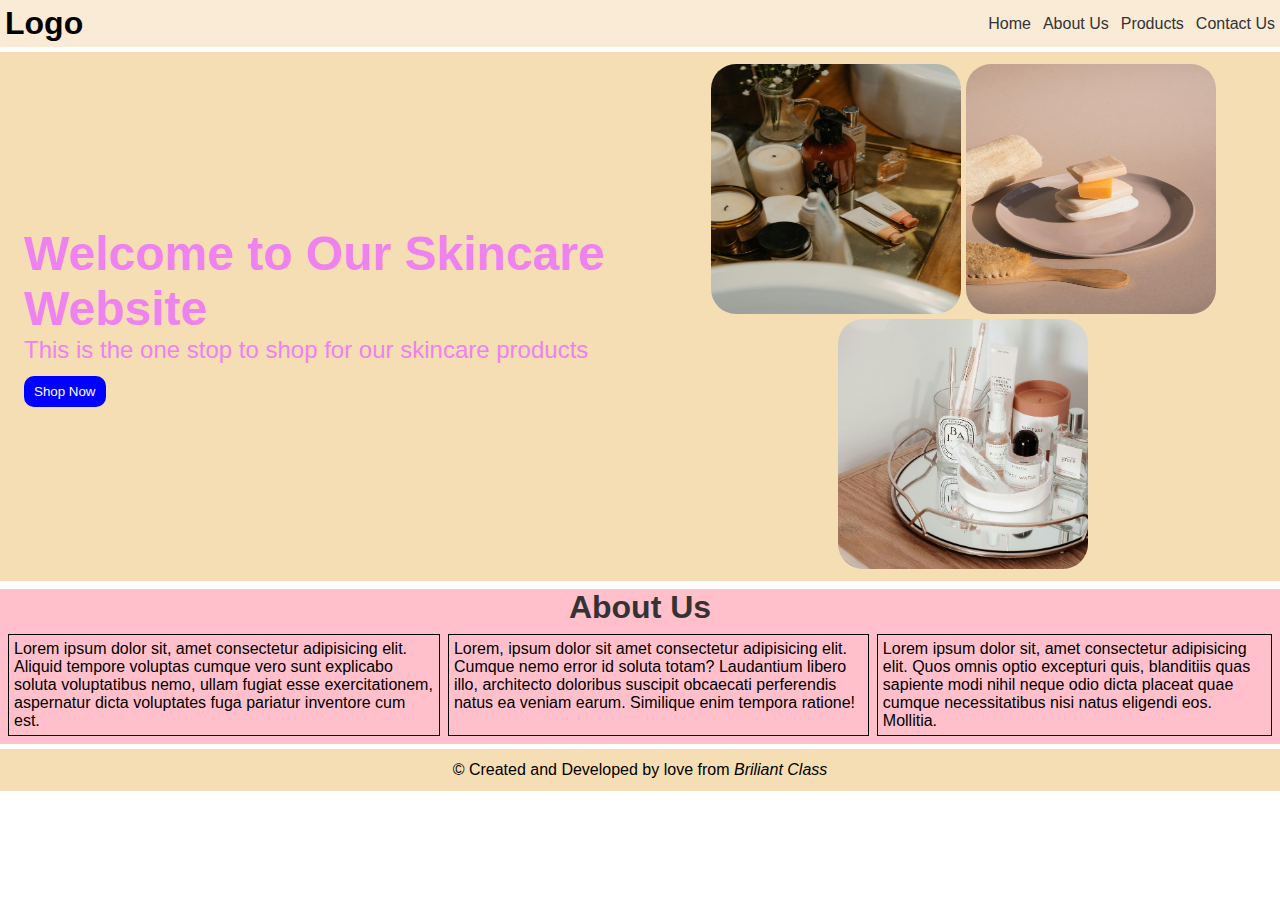
<file: review-1-demo 2/index.html>
<!DOCTYPE html>
<html lang="en">

<head>
    <meta charset="UTF-8">
    <meta name="viewport" content="width=device-width, initial-scale=1.0">
    <title>Skin Care Website</title>
    <link href="./styles/styles.css" rel="stylesheet"> <!-- Linking to an external CSS stylesheet -->
</head>

<body>

    <header class="header">
        <div class="container">
            <h1>Logo</h1>
            <nav class="nav">
                <ul class="nav__list">
                    <li class="nav__item">
                        <a href="#home">Home</a>
                    </li>
                    <li class="nav__item">
                        <a href="#about">About Us</a>
                    </li>
                    <li class="nav__item">
                        <a href="products">Products</a>
                    </li>
                    <li class="nav__item">
                        <a href="./contact.html">Contact Us</a>
                    </li>
                </ul>
            </nav>
        </div>
    </header>

    <main class="hero-section" id="home">
        <section>
            <div class="hero-section__left">
                <h1>
                    Welcome to Our Skincare Website
                </h1>
                <p>This is the one stop to shop for our skincare products</p>
                <button class="hero-button" type="button">Shop Now</button>
            </div>
            <div class="hero-section__right">
                <img src="./assets/image-1.jpg" alt="image-1">
                <img src="./assets/image-2.jpg" alt="image-1">
                <img src="./assets/image-3.jpg" alt="image-1">
            </div>
        </section>
    </main>
    <section class="about-section" id="about">
        <div class="about__heading">
            <h3 class="about__heading">About Us</h3>
        </div>
        <div class="about__description">
            <p>
                Lorem ipsum dolor sit, amet consectetur adipisicing elit. Aliquid tempore voluptas cumque vero sunt
                explicabo soluta voluptatibus nemo, ullam fugiat esse exercitationem, aspernatur dicta voluptates fuga
                pariatur inventore cum est.
            </p>
            <p>
                Lorem, ipsum dolor sit amet consectetur adipisicing elit. Cumque nemo error id soluta totam? Laudantium
                libero illo, architecto doloribus suscipit obcaecati perferendis natus ea veniam earum. Similique enim
                tempora ratione!
            </p>
            <p>
                Lorem ipsum dolor sit, amet consectetur adipisicing elit. Quos omnis optio excepturi quis, blanditiis
                quas sapiente modi nihil neque odio dicta placeat quae cumque necessitatibus nisi natus eligendi eos.
                Mollitia.
            </p>
        </div>
    </section>
    <footer>
        <p>
            &copy; Created and Developed by love from <i>Briliant Class</i>
        </p>
    </footer>
</body>

</html>
</file>
<file: review-1-demo 2/styles/styles.css>
* {
    margin: 0;
    padding: 0;
}

body {
    font-family: Arial, Helvetica, sans-serif;
}

.header {
    padding: 5px;
    margin-bottom: 5px;
    background-color: antiquewhite;
}

.container {
    display: flex;
    justify-content: space-between;
    align-items: center;
}

.nav__list {
    display: flex;
    justify-content: space-between;
    gap: 12px;
    text-decoration: none;
    list-style-type: none;
}

.nav__item a {
    text-decoration: none;
    color: #333;
}

.hero-section {
    background-color: wheat;
    padding: 12px;
}

.hero-section__left {
    color: violet;
    font-size: 1.5rem;
    padding: 12px;
}

.hero-button {
    padding: 8px 10px;
    border: transparent;
    background-color: blue;
    color: #ffff;
    margin-top: 12px;
    border-radius: 10px;
}

.hero-section__right {
    display: flex;
    flex-wrap: wrap;
    justify-content: center;
    align-content: center;
    gap: 5px;
}

.hero-section__right img {
    width: 250px;
    height: 250px;
    border-radius: 25px;
}

section {
    display: flex;
    justify-content: center;
    align-items: center;
}

.about-section {
    margin-top: 8px;
    display: flex;
    flex-direction: column;
    gap: 10%;
    background-color: pink;
}

.about__heading {
    color: #333;
    font-size: 2rem;
}

.about__description {
    display: flex;
    gap: 8px;
    padding: 8px;

}

.about__description p {
    border: 1px solid black;
    padding: 5px;
}

footer {
    background-color: wheat;
    padding: 12px;
    text-align: center;
    margin-top: 5px;
}
</file>
